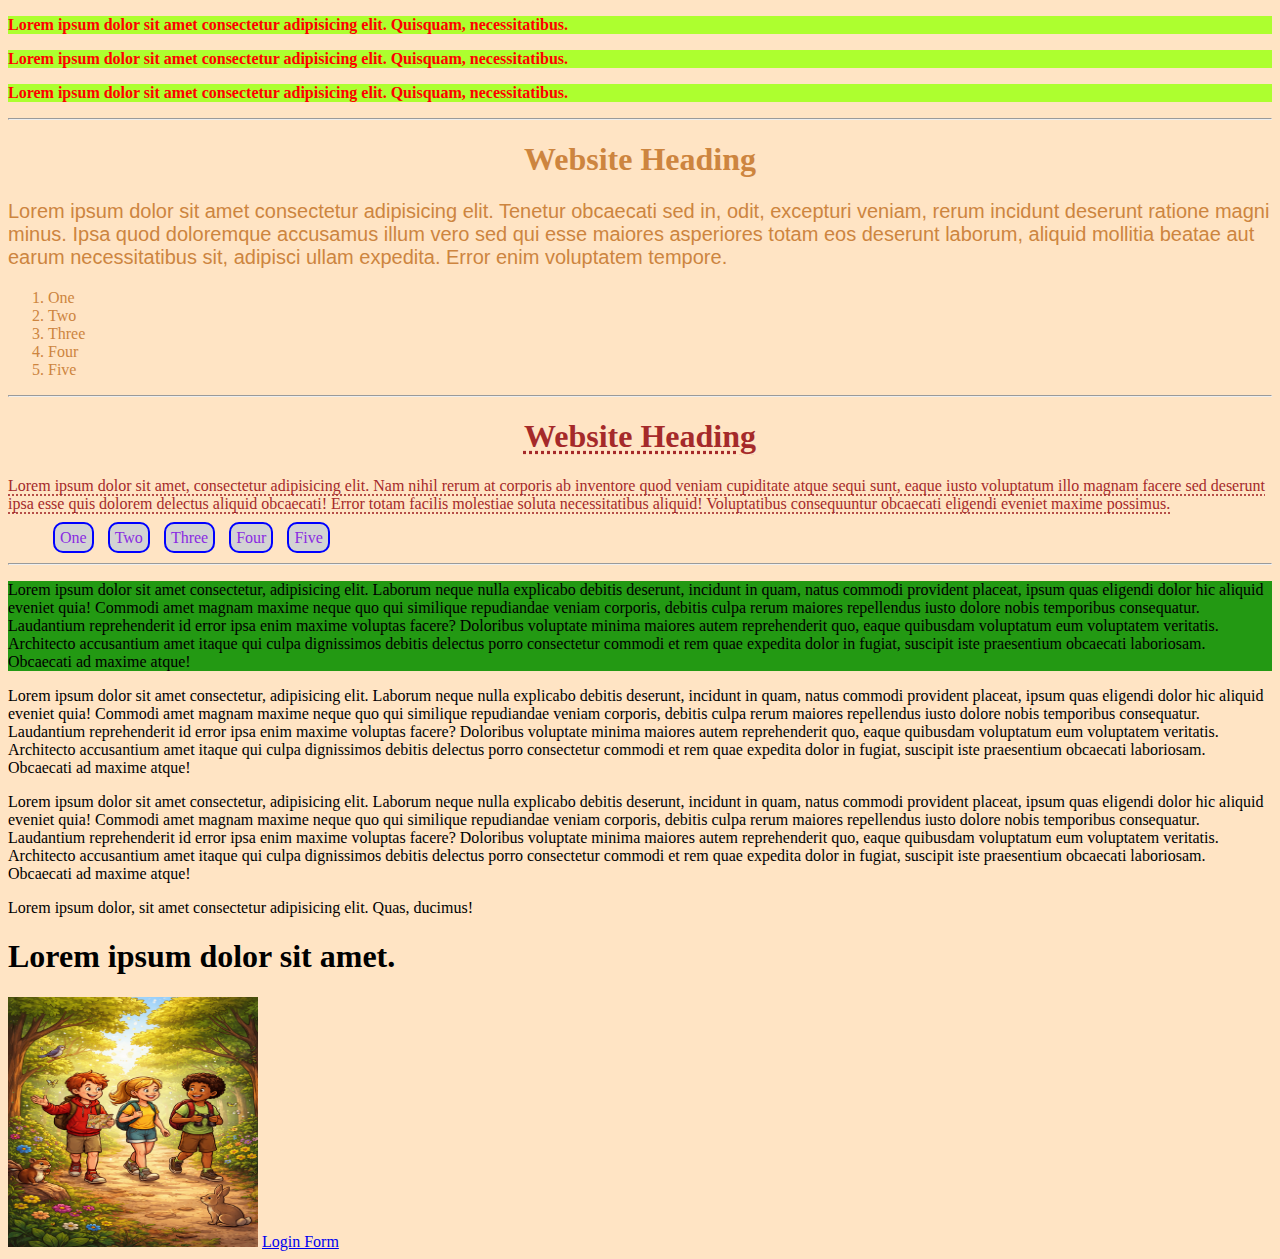
<file: index.html>
<!DOCTYPE html>
<html lang="en">
<head>
    <meta charset="UTF-8">
    <meta name="viewport" content="width=device-width, initial-scale=1.0">
    <title>Practice Two</title>
    <link rel="stylesheet" href="style.css">
    <style>
        .one{
            background-color: greenyellow;
        }
    </style>
</head>
<body>
    <p class="one" style="color: red;  ">Lorem ipsum dolor sit amet consectetur adipisicing elit. Quisquam, necessitatibus.</p>
    <p class="one" style="color: red;  ">Lorem ipsum dolor sit amet consectetur adipisicing elit. Quisquam, necessitatibus.</p>
    <p class="one" style="color: red;  ">Lorem ipsum dolor sit amet consectetur adipisicing elit. Quisquam, necessitatibus.</p>

    <hr>

    <header id="headerall">
        <h1 id="heraderalign"> Website Heading </h1>
        <p id="headertext"> Lorem ipsum dolor sit amet consectetur adipisicing elit. Tenetur obcaecati sed in, odit, excepturi veniam, rerum incidunt deserunt ratione magni minus. Ipsa quod doloremque accusamus illum vero sed qui esse maiores asperiores totam eos deserunt laborum, aliquid mollitia beatae aut earum necessitatibus sit, adipisci ullam expedita. Error enim voluptatem tempore. </p>
        <ol>
            <li>One</li>
            <li>Two</li>
            <li>Three</li>
            <li>Four</li>
            <li>Five</li>
        </ol>
    </header>

    <hr>

    <header id="">
        <h1 class="two twoheader">Website Heading</h1>
        <p class="two">Lorem ipsum dolor sit amet, consectetur adipisicing elit. Nam nihil rerum at corporis ab inventore quod veniam cupiditate atque sequi sunt, eaque iusto voluptatum illo magnam facere sed deserunt ipsa esse quis dolorem delectus aliquid obcaecati! Error totam facilis molestiae soluta necessitatibus aliquid! Voluptatibus consequuntur obcaecati eligendi eveniet maxime possimus.</p>

        <div>
            <ul>
                <li class="three">One</li>
                <li class="three">Two</li>
                <li class="three">Three</li>
                <li class="three">Four</li>
                <li class="three">Five</li>
            </ul>
        </div>
    </header>
    
    <hr>

    <section>
        <p id="five">Lorem ipsum dolor sit amet consectetur, adipisicing elit. Laborum neque nulla explicabo debitis deserunt, incidunt in quam, natus commodi provident placeat, ipsum quas eligendi dolor hic aliquid eveniet quia! Commodi amet magnam maxime neque quo qui similique repudiandae veniam corporis, debitis culpa rerum maiores repellendus iusto dolore nobis temporibus consequatur. Laudantium reprehenderit id error ipsa enim maxime voluptas facere? Doloribus voluptate minima maiores autem reprehenderit quo, eaque quibusdam voluptatum eum voluptatem veritatis. Architecto accusantium amet itaque qui culpa dignissimos debitis delectus porro consectetur commodi et rem quae expedita dolor in fugiat, suscipit iste praesentium obcaecati laboriosam. Obcaecati ad maxime atque!</p>
    </section>
    <section id="six">
        <p>Lorem ipsum dolor sit amet consectetur, adipisicing elit. Laborum neque nulla explicabo debitis deserunt, incidunt in quam, natus commodi provident placeat, ipsum quas eligendi dolor hic aliquid eveniet quia! Commodi amet magnam maxime neque quo qui similique repudiandae veniam corporis, debitis culpa rerum maiores repellendus iusto dolore nobis temporibus consequatur. Laudantium reprehenderit id error ipsa enim maxime voluptas facere? Doloribus voluptate minima maiores autem reprehenderit quo, eaque quibusdam voluptatum eum voluptatem veritatis. Architecto accusantium amet itaque qui culpa dignissimos debitis delectus porro consectetur commodi et rem quae expedita dolor in fugiat, suscipit iste praesentium obcaecati laboriosam. Obcaecati ad maxime atque!</p>
    </section>
    <section id="seven">
        <p>Lorem ipsum dolor sit amet consectetur, adipisicing elit. Laborum neque nulla explicabo debitis deserunt, incidunt in quam, natus commodi provident placeat, ipsum quas eligendi dolor hic aliquid eveniet quia! Commodi amet magnam maxime neque quo qui similique repudiandae veniam corporis, debitis culpa rerum maiores repellendus iusto dolore nobis temporibus consequatur. Laudantium reprehenderit id error ipsa enim maxime voluptas facere? Doloribus voluptate minima maiores autem reprehenderit quo, eaque quibusdam voluptatum eum voluptatem veritatis. Architecto accusantium amet itaque qui culpa dignissimos debitis delectus porro consectetur commodi et rem quae expedita dolor in fugiat, suscipit iste praesentium obcaecati laboriosam. Obcaecati ad maxime atque!</p>
    </section>
    <p>Lorem ipsum dolor, sit amet consectetur adipisicing elit. Quas, ducimus!</p>
    <h1>Lorem ipsum dolor sit amet.</h1>
    <img src="img/threecartoon.png" alt="" width="250" height="250">

  <a href="login.html">Login Form</a>  

</body>
</html>
</file>
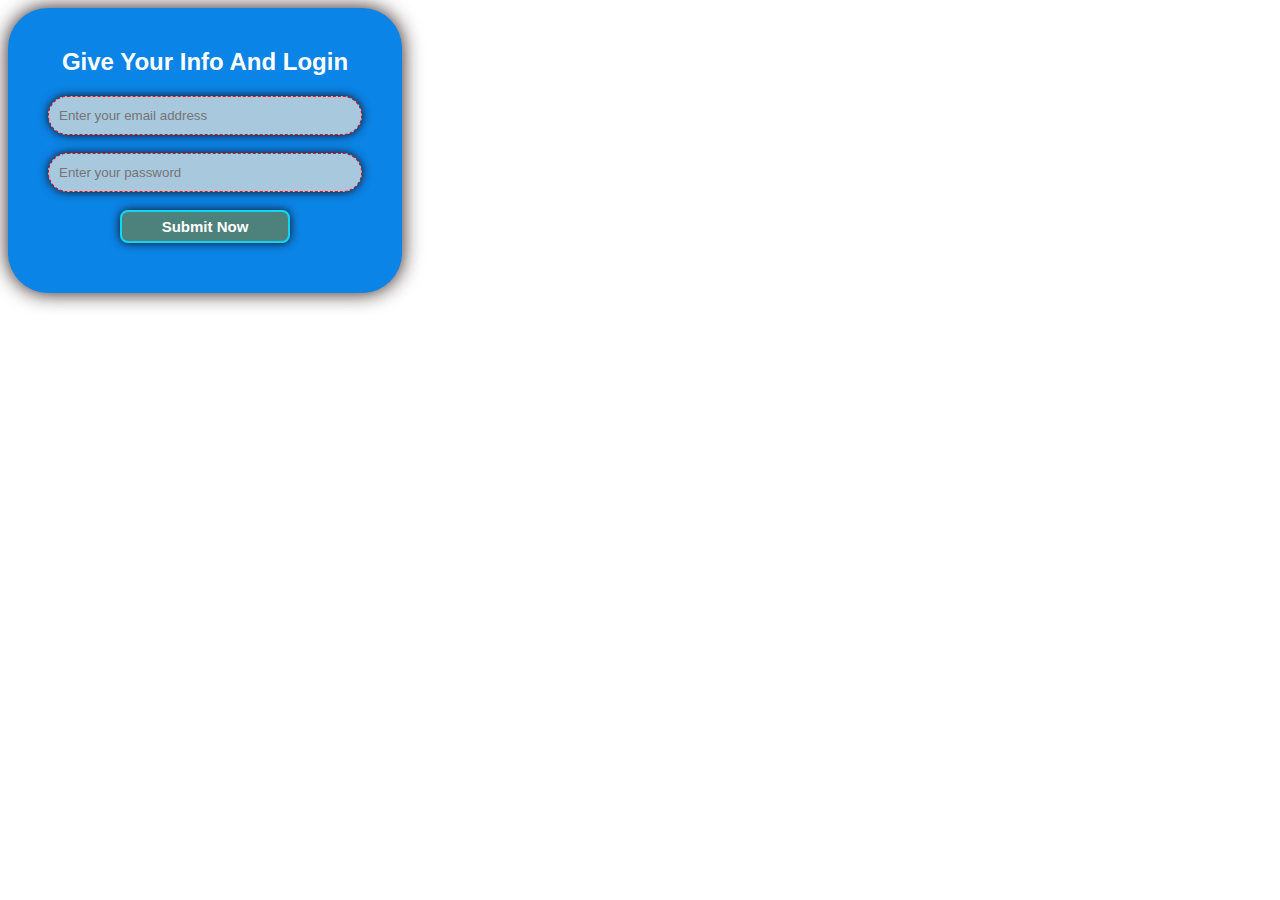
<file: login.html>
<!DOCTYPE html>
<html lang="en">
<head>
    <meta charset="UTF-8">
    <meta name="viewport" content="width=device-width, initial-scale=1.0">
    <title>Login Page</title>
    <link rel="stylesheet" href="login.css">
</head>
<body>
    <div id="maindiv">
        <h2 id="headertext">Give Your Info And Login</h2>
            <form action="">
                <input class="inputbox" type="email" placeholder="Enter your email address">
                <br><br>
                <input class="inputbox" type="password" placeholder="Enter your password">
                <br><br>
                <button id="submitbutton" type="submit">Submit Now</button>
            </form>
    </div>
</body>
</html>
</file>
<file: style.css>
.one{
    font-weight: 900;
}

#headerall{
    color: peru;
}

#heraderalign{
    text-align: center;
}

#headertext{
    font-size: 20px;
    font-family: 'Franklin Gothic Medium', 'Arial Narrow', Arial, sans-serif;
}

.twoheader{
    text-align: center;
}

.two{
    color: brown;
    text-decoration: underline dotted;
    text-underline-offset: 4px;
}

*{
    background-color: bisque;
}

.three{
    display: inline;
    color: blueviolet;
    border: 2px solid blue;
    padding: 5px;
    margin: 5px;
    border-radius: 10px;
    background-color: lightgray;
}

#five{
    background-color: rgb(35, 153, 19);
}
</file>
<file: login.css>
#headertext{
    font-family: 'Gill Sans', 'Gill Sans MT', Calibri, 'Trebuchet MS', sans-serif;
    text-align: center;
    color: white;
}

.inputbox{
    border-radius: 500px;
    padding-left: 10px;
    width: 300px;
    height: 35px;
    border: 1px dashed red;
    background-color: rgba(250, 235, 215, 0.658);
    box-shadow: 0px  0px 10px rgba(22, 1, 1, 0.918);
}

#submitbutton{
    padding: 6px 40px;
    font-family: 'Gill Sans', 'Gill Sans MT', Calibri, 'Trebuchet MS', sans-serif;
    font-weight: 900;
    border-radius: 8px;
    display: block;
    margin: auto;
    background-color: rgba(131, 129, 35, 0.548);
    border: 2px solid rgb(16, 215, 241);
    color: white;
    font-size: 15px;
    box-shadow: 0px  0px 10px rgba(22, 1, 1, 0.918);

    
}

#maindiv{
    /* background: linear-gradient(40deg, red, blue, orange); */
    background-color: rgb(11, 132, 231);
    box-shadow: 0px  0px 20px rgba(22, 1, 1, 0.918);
    padding: 20px 40px 50px;
    border-radius: 40px;
    display: inline-block;
}
</file>
